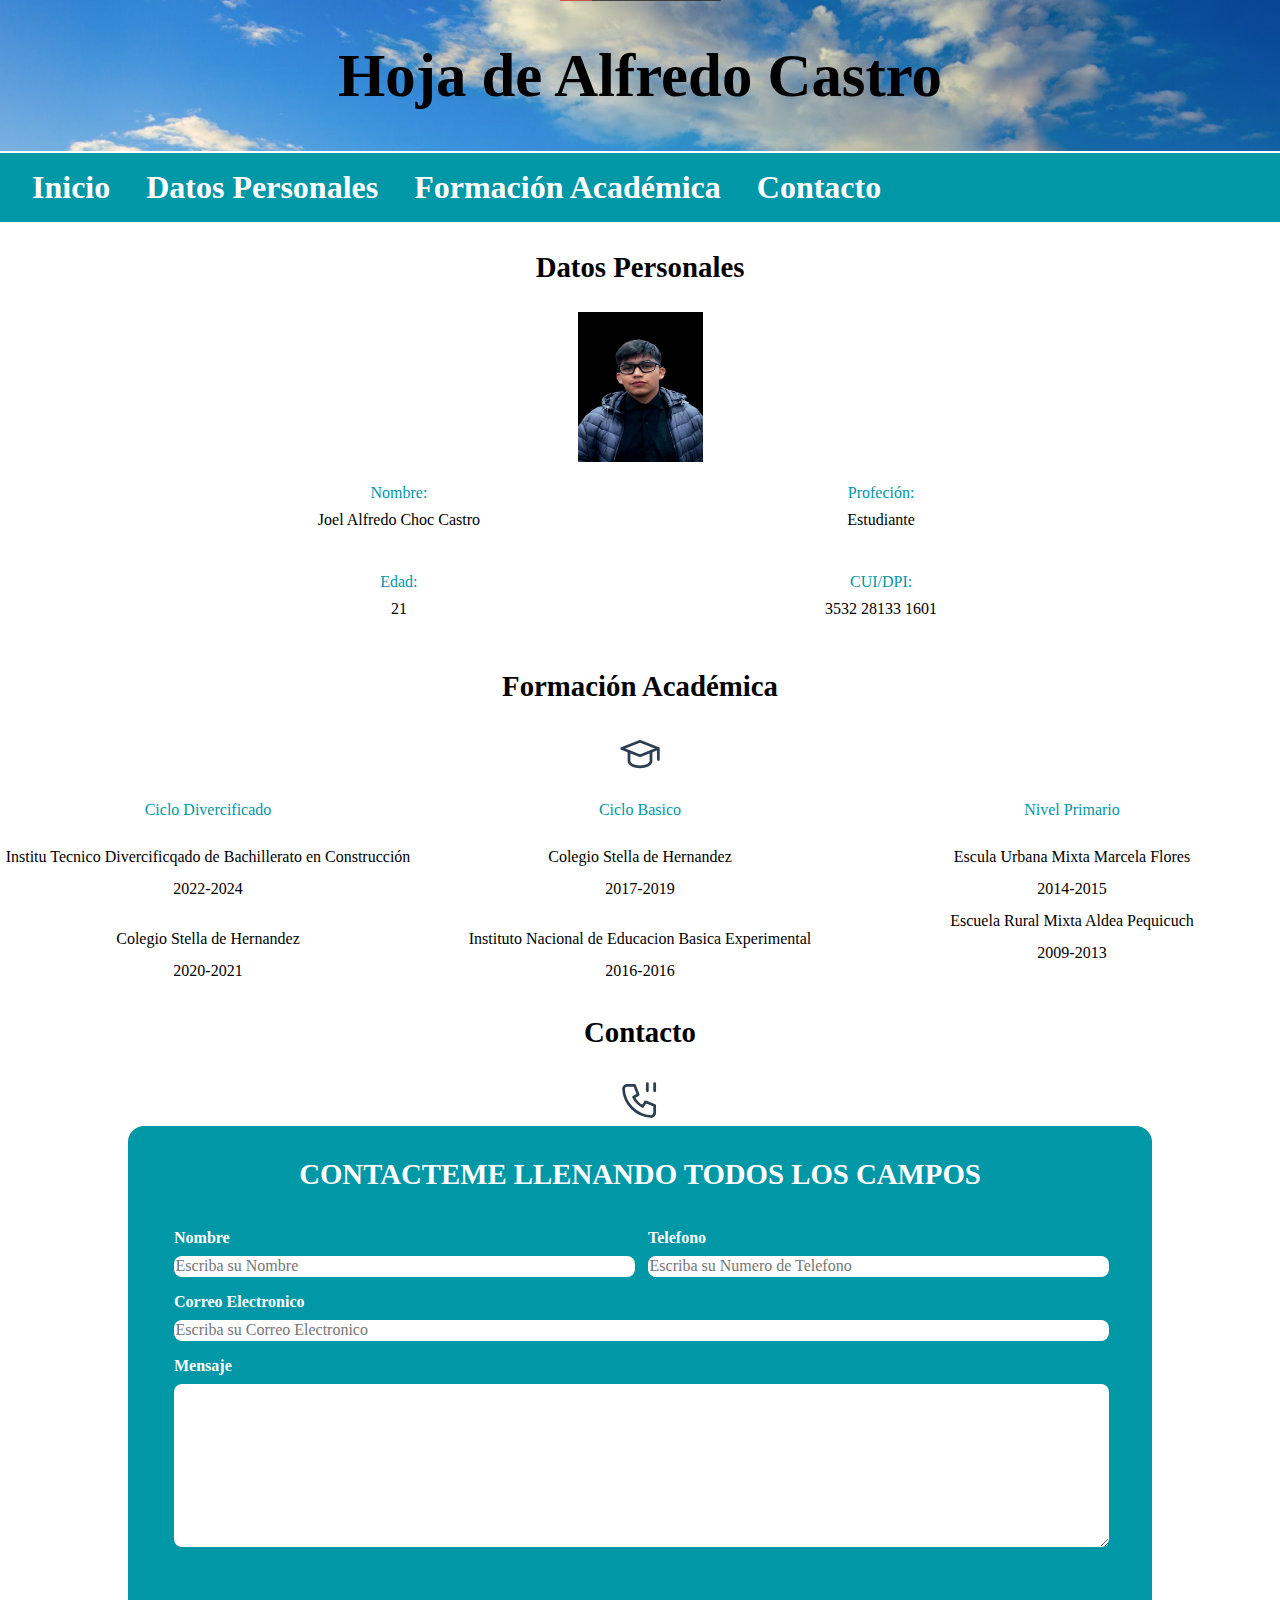
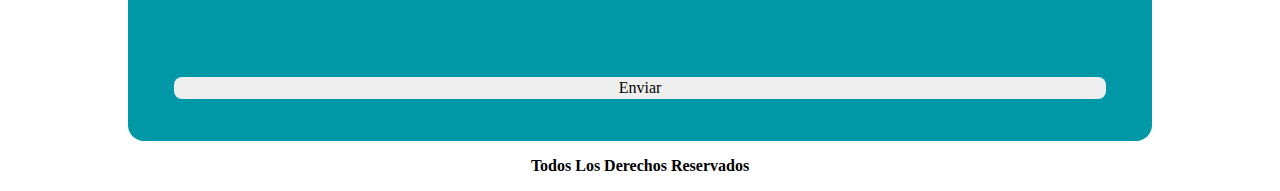
<file: index.html>
<!DOCTYPE html>
<html>
     <link rel="stylesheet" href="normalize.css">
    <link rel="stylesheet" href="css/style.css">
    <meta charset="UTF-8">
    <meta name="viewport" content="width=device-width, initial-scale=1.0">
    <title>Hoja de vida de Alfredo Castro</title>
</head>
<body>
    <hender>
        <section class="fondo">
            <h1>Hoja de Alfredo Castro</h1>
        </section>
    </hender>
   <div class="navegacion"> 
     <nav class="navegacion-principal ">
        <a href="#">Inicio</a>
        <a href="#">Datos Personales</a>
        <a href="#">Formación Académica</a>
        <a href="#">Contacto</a>
     </nav>
   </div> 
      <main>
        <section>
            <sectio class="fondo2">
             <h3>Datos Personales</h3>
               <img src="fondox.jpeg" width="125" height="150">
                <path d="M12 12m-9 0a9 9 0 1 0 18 0a9 9 0 1 0 -18 0" />
                <path d="M12 10m-3 0a3 3 0 1 0 6 0a3 3 0 1 0 -6 0" />
                <path d="M6.168 18.849a4 4 0 0 1 3.832 -2.849h4a4 4 0 0 1 3.834 2.855" />
              </svg>
             <div class="datos">
                <div class="datos2">
                    <h4>Nombre:</h4>
                         <p>Joel Alfredo Choc Castro</p>
                </div>
                <div class="datos2">
                    <h4>Profeción:</h4>
                         <p>Estudiante</p>
                </div>    
                <div class="datos2">     
                    <h4>Edad:</h4>
                         <p>21</p>
                </div>
                <div class="datos2">         
                    <h4>CUI/DPI:</h4>
                         <p>3532 28133 1601</p>
                </div>         
             </div>           
            </sectio>
        </section>
        <section>
            <h3>Formación Académica</h3>
             <center><svg xmlns="http://www.w3.org/2000/svg" class="icon icon-tabler icon-tabler-school" width="44" height="44" viewBox="0 0 24 24" stroke-width="1.5" stroke="#2c3e50" fill="none" stroke-linecap="round" stroke-linejoin="round">
                <path stroke="none" d="M0 0h24v24H0z" fill="none"/>
                <path d="M22 9l-10 -4l-10 4l10 4l10 -4v6" />
                <path d="M6 10.6v5.4a6 3 0 0 0 12 0v-5.4" />
              </svg>
            </center>
            <div class="formacion">
                <div class="escuela">
               <h4>Ciclo Divercificado</h4>
                       <p>Institu Tecnico Divercificqado de Bachillerato en Construcción</p>
                       <p>2022-2024</p>
                       <br>
                       <p>Colegio Stella de Hernandez</p>
                       <p>2020-2021</p>
                </div>
                <div class="escuela">
                    <h4>Ciclo Basico</h4>
                       <p>Colegio Stella de Hernandez</p>
                       <p>2017-2019</p>
                       <br>
                       <p>Instituto Nacional de Educacion Basica Experimental</p>
                       <p>2016-2016</p>
                </div>
                <div class="escuela">
                    <h4>Nivel Primario</h4>
                       <p>Escula Urbana Mixta Marcela Flores</p>
                       <p>2014-2015</p>
                       <p>Escuela Rural Mixta Aldea Pequicuch</p>
                       <p>2009-2013</p>
                </div>
            </div>
        </section>
        <section>
            <h3>Contacto</h3>
            <center>
            <svg xmlns="http://www.w3.org/2000/svg" class="icon icon-tabler icon-tabler-phone-pause" width="44" height="44" viewBox="0 0 24 24" stroke-width="1.5" stroke="#2c3e50" fill="none" stroke-linecap="round" stroke-linejoin="round">
                <path stroke="none" d="M0 0h24v24H0z" fill="none"/>
                <path d="M5 4h4l2 5l-2.5 1.5a11 11 0 0 0 5 5l1.5 -2.5l5 2v4a2 2 0 0 1 -2 2a16 16 0 0 1 -15 -15a2 2 0 0 1 2 -2" />
                <path d="M20 3l0 4" />
                <path d="M16 3l0 4" />
              </svg>
            </center>
            <form class="formulario">
                <fieldset>
                    <legend>Contacteme llenando todos los campos</legend>
                        <div class="contenedor-campos">
                            <div class="campo">
                                <label>Nombre</label>
                                <input class="input-text" type="text" placeholder="Escriba su Nombre" />
                            </div>
                            <div class="campo">
                                <label>Telefono</label>
                                <input class="input-text" type="text" placeholder="Escriba su Numero de Telefono" />
                            </div>
                            <div class="campo">
                                <label>Correo Electronico</label>
                                <input class="input-text" type="email" placeholder="Escriba su Correo Electronico" />
                            </div>
                            <div class="campo">
                                <label>Mensaje</label>
                                <textarea class="input-text"></textarea>
                            </div>
                        </div>
                            <input class="input-text" type="submit" value="Enviar" />
                </fieldset>
            </form>  
        </section>
      </main>  
      <footer>
          <center><b><p>Todos Los Derechos Reservados</p></b></center>
      </footer>
</body>
</html>
</file>
<file: css/style.css>
:root {
     --blanco: #ffffff ;
     --oscuro: #212121;
     --primario: #ffc107;
     --secundario: #0097a7;
     --gris: #757575;
     --grisClaro: #dfe9fe;
}
/* Tipografias */
h1, h2, h3 {
    text-align: center;
}

h1{
    font-size: 3.8rem;
}

h2{
    font-size: 2.8rem;
}

h3{
    font-size: 1.8rem;
}

/* Titulos */
.titulo span{
    font-size: 2rem;
    color: var(--primario);
}
.navegacion{
    background-color: var(--secundario);
    padding: 1rem;
}
.navegacion-principal{
    display: inline;
    flex-direction: column;
}
@media( min-width:480px){
    display: inline;
    flex-direction: row;
}

.navegacion-principal a{
    display: inline;
    text-align: center;
    color: var(--blanco);
    padding: 1rem;
    text-decoration: none;
    font-size: 2rem;
    font-weight: bold;
    
}
.navegacion-principal a:hover{
    background-color: var(--primario);
    color: var(--oscuro);
}
.boton{
    background-color: var(--secundario) ;
    color: var(--blanco);
    padding: 1rem 3rem;
    border: none;
    text-align: center;
    border-radius: 5rem;

}
.contenedor{
    margin: 0 auto;
    max-width: 1200px;
}
@media (min-width:768px) {
    display: grid ;
    grid-template-columns: repeat(2,1fr);
    grid-template-rows: auto auto 20rem;    
    column-gap: 1rem;
}
.fondo{
    background-image: url(../img/fondo.png);
    background-repeat: no-repeat;
    background-size: cover ;
    height: 15rem;
    position: relative;
    margin-bottom: 0.1rem;
    background-color: rgb(red, green, blue);
    width: 100%;
    height: 100%;
    display: flex;
    flex-direction: column;
    align-items: center ;
    justify-content: center;
}
.fondo2{
    background-repeat: no-repeat;
    background-size: cover ;
    height: 2rem;
    position: relative;
    margin-bottom: 0.1rem;
    background-color: rgb(red, green, blue);
    width: 100%;
    height: 100%;
    display: flex;
    flex-direction: column;
    align-items: center ;
    justify-content: center;
}
/*Formulario*/
.formulario{
    background-color: var(--secundario);
    width: 90%;
      max-width: 60rem;
    margin: 0 auto;
    padding: 2rem;
    border-radius: 1rem;
}
.formulario fieldset{
    border: none;
}
.formulario legend{
    text-align: center;
    font-size: 1.8rem;
    text-transform: uppercase;
    font-weight: bold;
    margin-bottom: 2rem;
    color: var(--blanco);
}
@media (min-width:768px) {
       .contenedor-campos{
        display: grid;
        grid-template-columns: repeat(2,1fr);
        grid-template-rows: auto auto 20rem;
        column-gap: 1rem;
       }
       .campo:nth-child(3),
       .campo:nth-child(4){
        grid-column: 1/3;
       }
}
.campo {
    flex: 1 1 100%;
     min-width: 250px;
    margin-bottom: 1rem;
}
.campo label{
    color: var(--blanco);
    font-weight: bold;
    margin-bottom: 0.5rem;
    display: block;
}
.input-text{
    width: 100%;
    border: none;
    padding: .1rem;
    border-radius: .5rem;
}
.campo textarea{
    height: 10rem;
   
}
/*Formacion Academica*/
@media (min-width: 768px ){
    .formacion{
        display: grid;
        grid-template-columns: repeat(3,1fr);
        column-gap: 1rem;

    }
}
.escuela{
    display: flex;
    flex-direction: column;
    align-items: center;
}
.escuela h4{
    color:  var(--secundario);
    font-weight: normal;
}
.escuela p{
    line-height: 2;
    text-align: center;
    margin-bottom: 0;
    margin-top: 0 ;
}
/*Datos Personales*/
@media (min-width:768px){
    .datos{
        display: grid;
        grid-template-columns: repeat(2,1fr);
        column-gap: 20rem;
    }
}
.datos2{
    display: flex;
    flex-direction: column;
    align-items: center;
}
.datos2 h4{
    color: var(--secundario);
    font-weight: normal;
    margin-bottom: 0.1rem;
}
.datos2 p{
    line-height: 2;
    text-align: center;
    margin-top: 0;
}
@media (max-width:768px){
    .navegacion-principal a{
        display: block;        
    }
}
</file>
